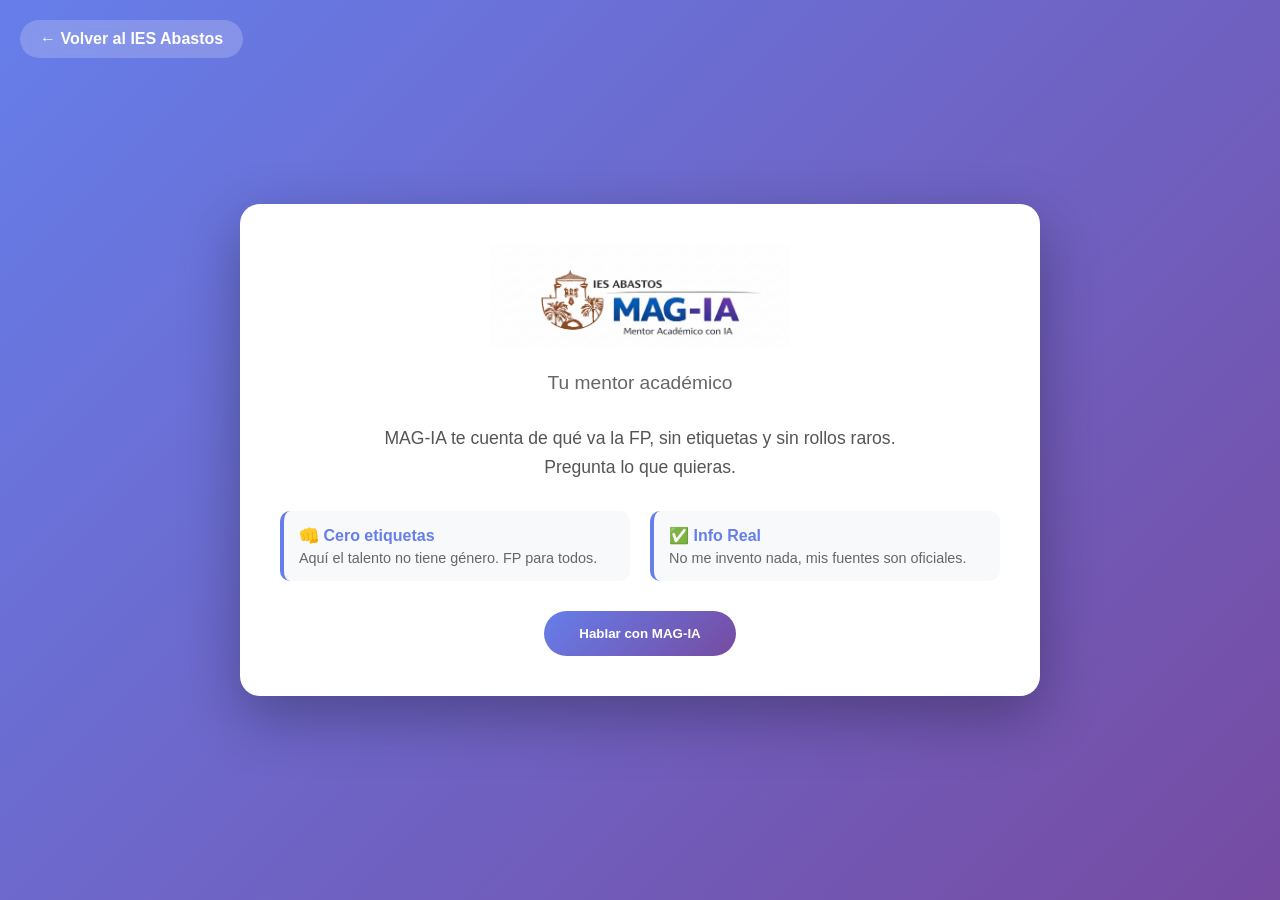
<file: magia.html>
<!DOCTYPE html>
<html lang="es">

<head>
    <meta charset="UTF-8">
    <meta name="viewport" content="width=device-width, initial-scale=1.0">
    <title>MAG-IA - Tu Mentor Académico Guiado de Abastos</title>
    
    <link rel="stylesheet" href="magia.css">
</head>

<body>

    <a href="index.html" class="back-home">← Volver al IES Abastos</a>

    <div class="container">

        <div class="logo">
            <img src="magia.png" alt="Logo MAG-IA">
        </div>

        <div id="landing-view">
            <p class="tagline">Tu mentor académico</p>
            <p class="description">
                MAG-IA te cuenta de qué va la FP, sin etiquetas y sin rollos raros. </br>
                Pregunta lo que quieras.
            </p>

          <div class="features">
                <div class="feature">
                    <h3>👊 Cero etiquetas</h3>
                    <p>Aquí el talento no tiene género. FP para todos.</p>
                </div>
                <div class="feature">
                    <h3>✅ Info Real</h3>
                    <p>No me invento nada, mis fuentes son oficiales.</p>
                </div>
            </div>

            <button class="cta-button" onclick="activateChat()">Hablar con MAG-IA</button>
        </div>

        <div id="chat-section">
            <div id="chat-log">
                <div class="msg bot">¡Eyy! 👋 Soy MAG-IA. Imagínate que soy un colega que se ha leído todos los papeles del insti para que tú no tengas que hacerlo. ¿Qué te ralla de tu futuro?</div>
            </div>

            <div class="input-group">
                <input type="text" id="userInput" placeholder="Pregunta sin miedo..."
                    onkeypress="if(event.key==='Enter') sendMessage()">
                <button class="cta-button" onclick="sendMessage()" style="padding:10px 20px;">Enviar</button>
            </div>
        </div>

    </div>

    <script>
        function activateChat() {
            document.getElementById("landing-view").style.display = "none";
            document.getElementById("chat-section").style.display = "flex";
        }

      function sendMessage() {
            const inputField = document.getElementById("userInput");
            const log = document.getElementById("chat-log");
            
            const text = inputField.value.trim();
            if (!text) return;

            // 1. Mensaje del usuario
            log.innerHTML += `<div class="msg user">${text}</div>`;
            inputField.value = ""; 
            
            // 2. CONGELAR LOS INDICADORES ANTERIORES (Por si escribes muy rápido)
            const oldIndicators = document.querySelectorAll('.typing-indicator');
            oldIndicators.forEach(indicador => {
                indicador.classList.add('paused');
            });

            // 3. AÑADIR EL NUEVO INDICADOR (Le ponemos una ID para poder borrarlo luego)
            const loadingId = "loading-" + Date.now();
            const loadingHTML = `
                <div id="${loadingId}" class="typing-indicator">
                    <span></span>
                    <span></span>
                    <span></span>
                </div>`;
            
            log.innerHTML += loadingHTML;
            log.scrollTop = log.scrollHeight;

            // 4. RESPUESTA DEL BOT DESPUÉS DE 4.2 SEGUNDOS
            setTimeout(() => {
                // Borramos los puntos suspensivos
                const currentLoader = document.getElementById(loadingId);
                if (currentLoader) {
                    currentLoader.remove();
                }

                // El nuevo mensaje empoderador formateado
                const botReply = `¡Me encanta que te interese la informática! 💻✨<br><br>
                En el IES Abastos no solo estudiarías tecnología, formarías parte de un entorno innovador donde trabajamos con proyectos reales de IA, desarrollo web y sistemas, en colaboración con empresas del sector.<br><br>
                Cada vez más chicas están apostando por ciclos como DAM, DAW o ASIR, y en nuestro centro impulsamos iniciativas como 8IA y MAG-IA para visibilizar el talento femenino y romper estereotipos.<br><br>
                Además:<br>
                • Trabajarías con metodologías prácticas y retos reales.<br>
                • Tendrías Formación en Empresa en compañías tecnológicas.<br>
                • Desarrollarías competencias en programación, IA y ciberseguridad.<br>
                • Contarías con acompañamiento y orientación personalizada.<br><br>
                La informática no es “para chicos” o “para chicas”. Es para personas curiosas, creativas y con ganas de resolver problemas.<br><br>
                Si te gusta la tecnología, en Abastos tienes tu sitio.<br><br>
                En Abastos puedes ver los proyectos reales de nuestras alumnas en nuestros vídeos y redes del centro.<br><br>
                Aquí la tecnología tiene nombre y tiene rostro. Y muchas veces, es femenino. 💜`;

                // Añadimos el mensaje al chat
                log.innerHTML += `<div class="msg bot">${botReply}</div>`;
                log.scrollTop = log.scrollHeight;
                
            }, 4200); // 4200 milisegundos = 4.2 segundos
        }
    </script>
</body>
</html>
</file>
<file: magia.css>
/* magia.css */

/* Reseteo básico */
* {
    margin: 0;
    padding: 0;
    box-sizing: border-box;
}

body {
    font-family: 'Segoe UI', Tahoma, Geneva, Verdana, sans-serif;
    background: linear-gradient(135deg, #667eea 0%, #764ba2 100%);
    min-height: 100vh;
    display: flex;
    align-items: center;
    justify-content: center;
    padding: 20px;
    position: relative;
}

/* Botón flotante para volver */
.back-home {
    position: absolute;
    top: 20px;
    left: 20px;
    text-decoration: none;
    color: white;
    font-weight: bold;
    background: rgba(255, 255, 255, 0.2);
    padding: 10px 20px;
    border-radius: 30px;
    backdrop-filter: blur(5px);
    transition: background 0.3s;
    z-index: 10;
}

.back-home:hover {
    background: rgba(255, 255, 255, 0.4);
}

/* Contenedor Principal */
.container {
    background: white;
    border-radius: 20px;
    box-shadow: 0 20px 60px rgba(0, 0, 0, .3);
    max-width: 800px;
    width: 100%;
    padding: 40px;
    text-align: center;
}

/* Estilos de Logo y Textos */
.logo img {
    max-width: 300px;
    margin-bottom: 20px;
}

.tagline {
    color: #666;
    font-size: 1.2em;
    margin-bottom: 30px;
    font-weight: 500;
}

.description {
    color: #555;
    font-size: 1.1em;
    line-height: 1.6;
    margin-bottom: 30px;
    text-align: center;
}

/* Grid de Características (Landing) */
.features {
    display: grid;
    grid-template-columns: 1fr 1fr;
    gap: 20px;
    margin: 30px 0;
}

.feature {
    background: #f8f9fa;
    padding: 15px;
    border-radius: 10px;
    border-left: 4px solid #667eea;
    text-align: left;
}

.feature h3 {
    color: #667eea;
    font-size: 1em;
    margin-bottom: 5px;
}

.feature p {
    color: #666;
    font-size: .9em;
}

/* --- SECCIÓN DE CHAT --- */
#chat-section {
    display: none;
    flex-direction: column;
    height: 500px;
    text-align: left;
}

#chat-log {
    flex-grow: 1;
    overflow-y: auto;
    background: #f1f3f9;
    padding: 20px;
    border-radius: 15px;
    margin-bottom: 15px;
    display: flex;
    flex-direction: column;
    gap: 12px;
    border: 1px solid #ddd;
}

/* Burbujas de mensaje */
.msg {
    padding: 12px 16px;
    border-radius: 15px;
    font-size: 14px;
    max-width: 80%;
    line-height: 1.4;
    animation: fadeIn 0.3s ease;
}

@keyframes fadeIn {
    from { opacity: 0; transform: translateY(10px); }
    to { opacity: 1; transform: translateY(0); }
}

.user {
    align-self: flex-end;
    background: #7e22ce;
    color: white;
    border-bottom-right-radius: 2px;
}

.bot {
    align-self: flex-start;
    background: #e4e6eb;
    color: #333;
    border-bottom-left-radius: 2px;
}

/* Área de Input */
.input-group {
    display: flex;
    gap: 10px;
}

input {
    flex: 1;
    padding: 12px 20px;
    border-radius: 25px;
    border: 1px solid #ddd;
    outline: none;
    transition: border 0.3s;
}

input:focus {
    border-color: #764ba2;
}

.cta-button {
    background: linear-gradient(135deg, #667eea, #764ba2);
    color: white;
    padding: 15px 35px;
    border-radius: 50px;
    border: none;
    cursor: pointer;
    font-weight: bold;
    transition: transform 0.2s;
}

.cta-button:active {
    transform: scale(0.95);
}

/* --- INDICADOR DE ESCRITURA CSS (SIN IMAGEN) --- */

.typing-indicator {
    background-color: #e4e6eb; /* Mismo gris que la burbuja del bot */
    padding: 15px 20px;
    border-radius: 20px;
    border-bottom-left-radius: 2px; /* La "colita" de la burbuja */
    display: inline-flex;      /* Para que los puntos estén en línea */
    align-items: center;
    gap: 6px;                  /* Espacio entre puntos */
    width: fit-content;
    margin-bottom: 15px;
    box-shadow: 0 1px 2px rgba(0,0,0,0.1);
    align-self: flex-start;    /* Alineado a la izquierda */
}

/* Los puntos */
.typing-indicator span {
    display: block;
    width: 10px;               
    height: 10px;
    background-color: #888;    
    border-radius: 50%;        
    
    /* CAMBIO CLAVE: '3' repeticiones. 
       1.4s * 3 = 4.2 segundos de movimiento y luego STOP. */
    animation: bounce 1.4s 3 ease-in-out both; 
}

/* Mantén también la clase .paused para el JavaScript */
.typing-indicator.paused span {
    animation: none !important;
    transform: scale(0.6);
    opacity: 0.6;
}

/* Retraso para cada punto (Efecto Ola) */
.typing-indicator span:nth-child(1) {
    animation-delay: -0.32s;
}
.typing-indicator span:nth-child(2) {
    animation-delay: -0.16s;
}

/* Animación de rebote */
@keyframes bounce {
    0%, 80%, 100% { 
        transform: scale(0.6); /* Se hacen pequeños */
        opacity: 0.6;
    }
    40% { 
        transform: scale(1);   /* Se hacen grandes */
        opacity: 1;
    }
}
/* Responsive */
@media(max-width:600px) {
    .features {
        grid-template-columns: 1fr;
    }
}
</file>
